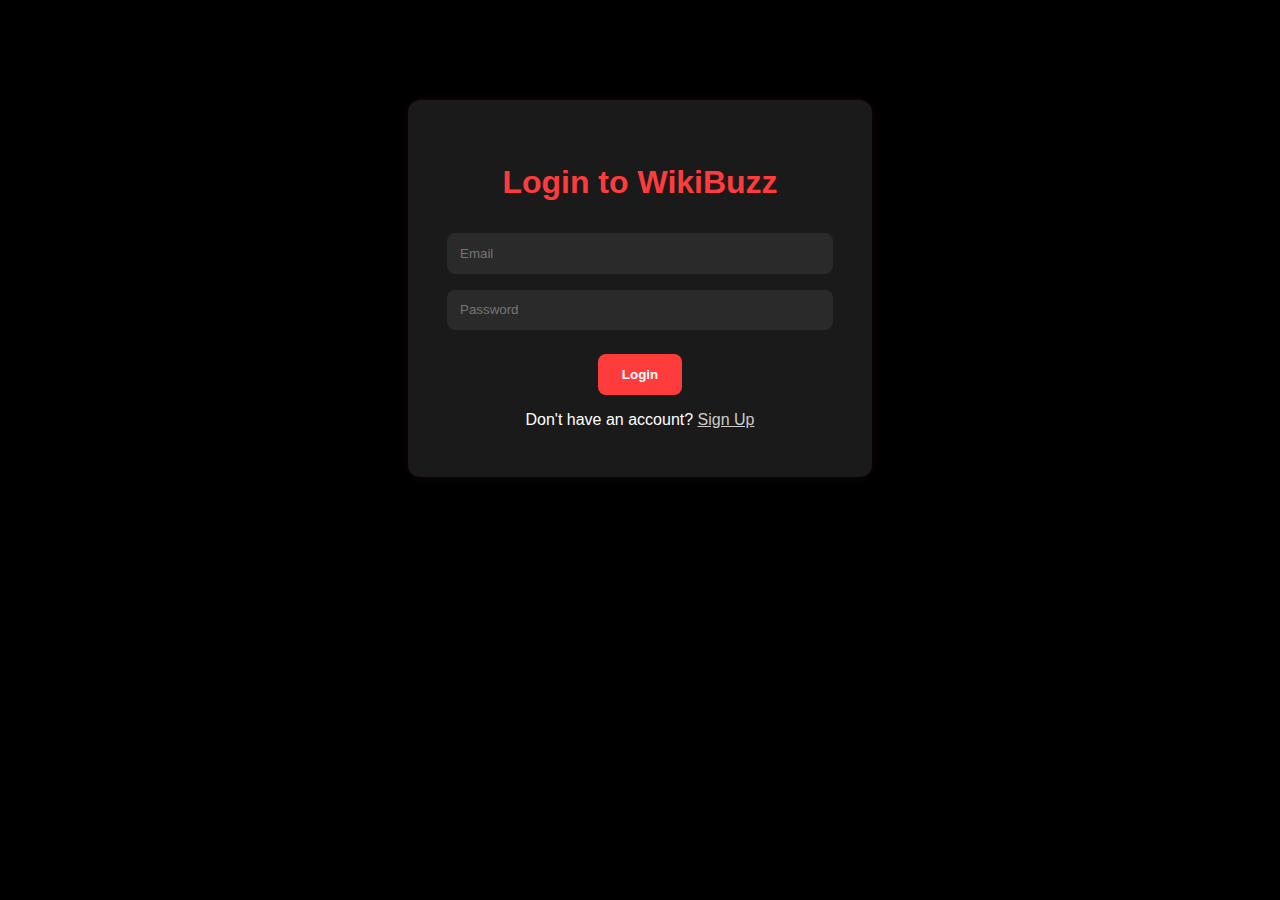
<file: login.html>
<!DOCTYPE html>
<html lang="en">
<head>
  <meta charset="UTF-8" />
  <meta name="viewport" content="width=device-width, initial-scale=1.0" />
  <title>WikiBuzz — Login</title>
  <link rel="stylesheet" href="style.css" />
</head>
<body class="dark-theme">
  <div class="login-container">
    <h1 class="title">Login to WikiBuzz</h1>
    <form id="loginForm">
      <input type="email" id="email" placeholder="Email" required />
      <input type="password" id="password" placeholder="Password" required />
      <button type="submit">Login</button>
      <p class="login-switch">Don't have an account? <a href="signup.html">Sign Up</a></p>
    </form>
  </div>

  <script>
    document.getElementById("loginForm").addEventListener("submit", async (e) => {
      e.preventDefault();
      const email = document.getElementById("email").value;
      const password = document.getElementById("password").value;
      try {
        const res = await fetch("http://localhost:5000/login", {
          method: "POST",
          credentials: "include",
          headers: { "Content-Type": "application/json" },
          body: JSON.stringify({ email, password })
        });
        const data = await res.json();
        if (res.ok) {
          window.location.href = 'index.html'; // Redirect after login
        } else {
          alert("Login failed: " + (data.message || "Unknown error"));
        }
      } catch (err) {
        alert("Network or server error: " + err.message);
      }
    });
  </script>
</body>
</html>
</file>
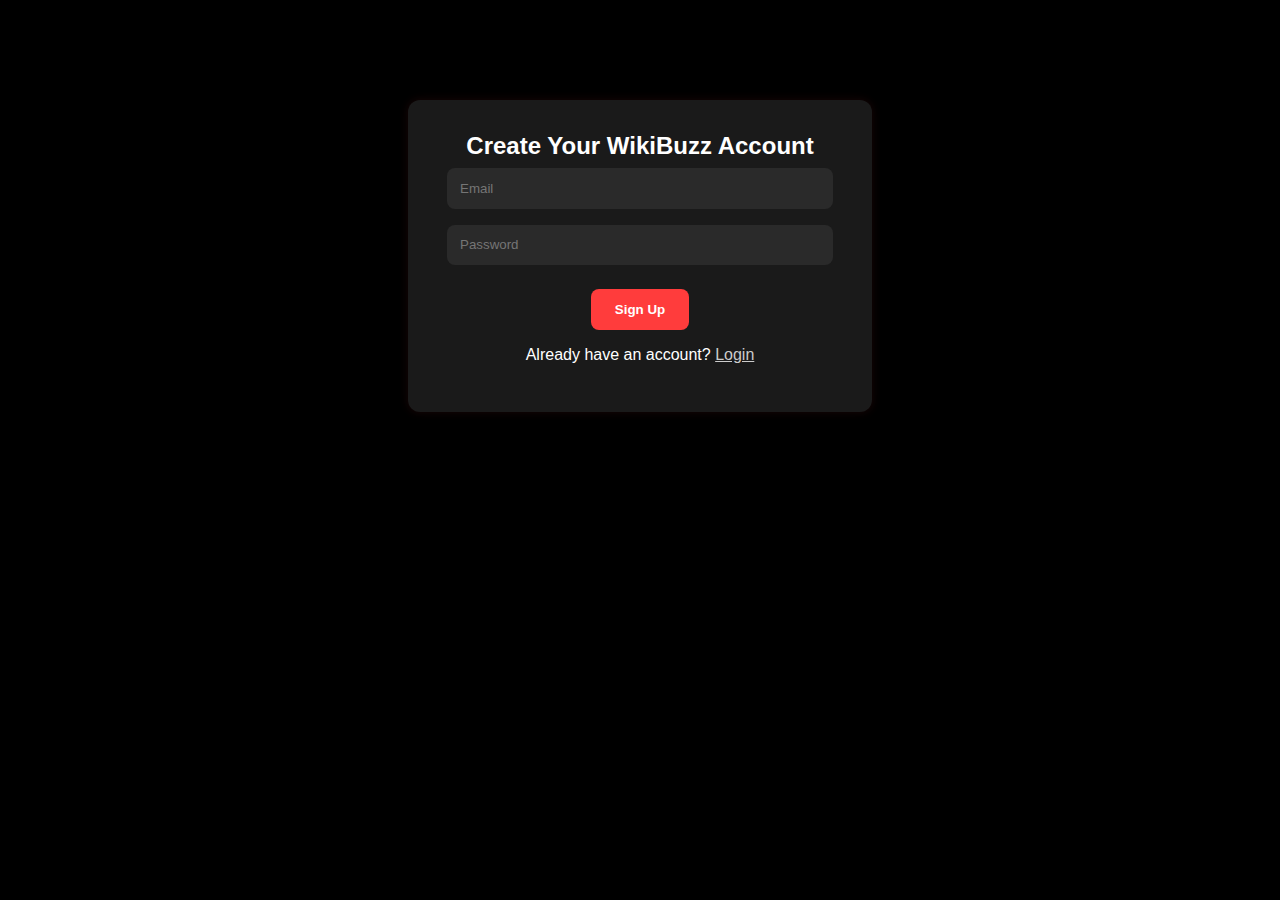
<file: signup.html>
<!DOCTYPE html>
<html lang="en">
<head>
  <meta charset="UTF-8">
  <title>Sign Up - WikiBuzz</title>
  <link rel="stylesheet" href="style.css">
</head>
<body class="dark-theme">
  <div class="login-container">
    <h2>Create Your WikiBuzz Account</h2>
    <form id="signupForm">
      <input type="email" id="email" placeholder="Email" required />
      <input type="password" id="password" placeholder="Password" required />
      <button type="submit">Sign Up</button>
    </form>
    <p>Already have an account? <a href="index.html">Login</a></p>
  </div>

  <script>
    document.getElementById("signupForm").addEventListener("submit", async (e) => {
      e.preventDefault();
      const email = document.getElementById("email").value;
      const password = document.getElementById("password").value;
      try {
        const res = await fetch('http://127.0.0.1:5000/signup', {
          method: 'POST',
          headers: { 'Content-Type': 'application/json' },
          body: JSON.stringify({ email, password })
        });
        const data = await res.json();
        if (res.ok) {
          // **CRUCIAL:** Set the token to mark user as logged in
          localStorage.setItem('token', 'user-logged-in');
          window.location.href = 'genre.html';
        } else {
          alert(data.message || 'Signup failed');
        }
      } catch (err) {
        alert("Network or server error: " + err.message);
      }
    });
  </script>
</body>
</html>
</file>
<file: style.css>
/* GLOBAL DARK THEME */
body {
  background-color: #000000;
  color: #ffffff;
  font-family: 'Segoe UI', sans-serif;
  margin: 0;
  padding: 0;
}

/* COMMON HEADINGS */
h1, h2 {
  font-weight: bold;
  margin: 0;
}

/* === GENRE SELECTION PAGE === */
/* Login + Signup UI */

.login-container {
  max-width: 400px;
  margin: 100px auto;
  padding: 2rem;
  background-color: #1a1a1a;
  border-radius: 12px;
  box-shadow: 0 0 10px rgba(255, 60, 60, 0.1);
  text-align: center;
}

.login-title {
  color: #ff3c3c;
  margin-bottom: 1rem;
}

.login-container input {
  width: 90%;
  padding: 0.8rem;
  margin: 0.5rem 0;
  border: none;
  border-radius: 8px;
  background-color: #2a2a2a;
  color: white;
}

.login-container button {
  background-color: #ff3c3c;
  color: white;
  border: none;
  padding: 0.8rem 1.5rem;
  margin-top: 1rem;
  border-radius: 8px;
  cursor: pointer;
  font-weight: bold;
}

.login-container button:hover {
  background-color: #e62e2e;
}

.login-container a {
  color: #ccc;
}

.message {
  margin-top: 1rem;
  color: #ff3c3c;
  font-size: 0.9rem;
}

.title {
  text-align: center;
  font-size: 2rem;
  color: #ff3c3c;
  margin: 2rem 0 1.5rem;
}

.genre-grid {
  display: grid;
  grid-template-columns: repeat(auto-fit, minmax(160px, 1fr));
  gap: 1.5rem;
  padding: 0 2rem 2rem;
}

.genre-card {
  background-color: #1a1a1a;
  border: 2px solid #ff3c3c;
  border-radius: 12px;
  text-align: center;
  padding: 1rem;
  cursor: pointer;
  transition: transform 0.2s ease, box-shadow 0.2s ease;
  color: white;
  overflow: hidden;
}

.genre-card:hover {
  transform: translateY(-5px);
  box-shadow: 0 0 15px rgba(255, 60, 60, 0.3);
}

.genre-card img {
  width: 100%;
  height: 120px;
  object-fit: cover;
  border-radius: 8px;
  margin-bottom: 0.8rem;
}

.genre-card span {
  font-size: 1.1rem;
  font-weight: bold;
  display: block;
}

/* === FEED PAGE === */

header {
  padding: 1rem;
  background-color: #0e0e0e;
  text-align: center;
  border-bottom: 1px solid #1a1a1a;
}

.feed-title {
  color: #ff3c3c;
  font-size: 2rem;
}

.genre-label {
  color: #cccccc;
  font-size: 1rem;
  margin-top: 0.3rem;
}

#article-container {
  max-width: 700px;
  margin: 0 auto;
  padding: 1rem;
}

.search-bar {
  display: flex;
  justify-content: center;
  gap: 0.5rem;
  margin: 1rem auto;
  max-width: 600px;
}

.search-bar input {
  flex: 1;
  padding: 0.7rem;
  border-radius: 8px;
  border: none;
  font-size: 1rem;
}

.search-bar button {
  background: #ff3c3c;
  color: white;
  border: none;
  padding: 0.7rem 1rem;
  border-radius: 8px;
  cursor: pointer;
}


/* Article Cards */

.article-card {
  background-color: #1a1a1a;
  color: white;
  border-radius: 12px;
  padding: 1rem;
  margin: 1.2rem 0;
  box-shadow: 0 0 12px rgba(255, 60, 60, 0.1);
  transition: transform 0.2s;
}

.article-card:hover {
  transform: translateY(-3px);
}

.article-card h2 {
  font-size: 1.4rem;
  margin-bottom: 0.5rem;
  color: #ffffff;
}

.article-card img {
  width: 100%;
  max-height: 200px;
  object-fit: cover;
  border-radius: 10px;
  margin: 0.5rem 0;
}

.article-card p {
  font-size: 1rem;
  color: #eaeaea;
  margin: 0.5rem 0 1rem 0;
}

.card-footer {
  display: flex;
  justify-content: space-between;
  align-items: center;
  font-size: 1.2rem;
}

.card-footer .icons {
  color: #ff3c3c;
  user-select: none;
}

.read-more {
  color: #ff3c3c;
  text-decoration: none;
  font-weight: bold;
}

.read-more:hover {
  text-decoration: underline;
}

/* Loader */
#loader {
  text-align: center;
  color: #aaa;
  padding: 1rem;
}
</file>
